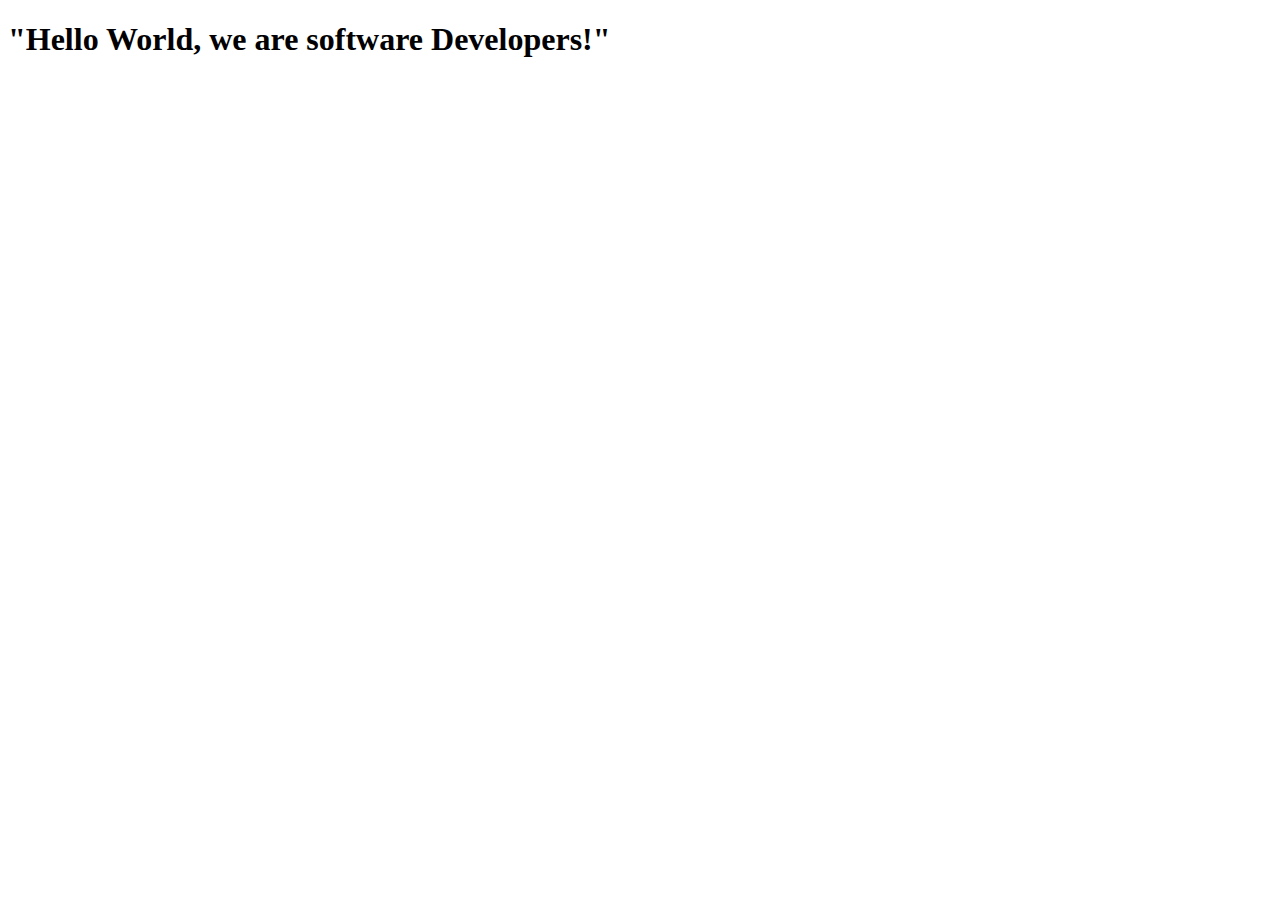
<file: index.html>
<!DOCTYPE html>
<html lang="en">
  <head>
    <meta charset="UTF-8" />
    <meta http-equiv="X-UA-Compatible" content="IE=edge" />
    <meta name="viewport" content="width=device-width, initial-scale=1.0" />
    <title>Document</title>
  </head>
  <body>
    <h1>"Hello World, we are software Developers!"</h1>
  </body>
</html>
</file>
